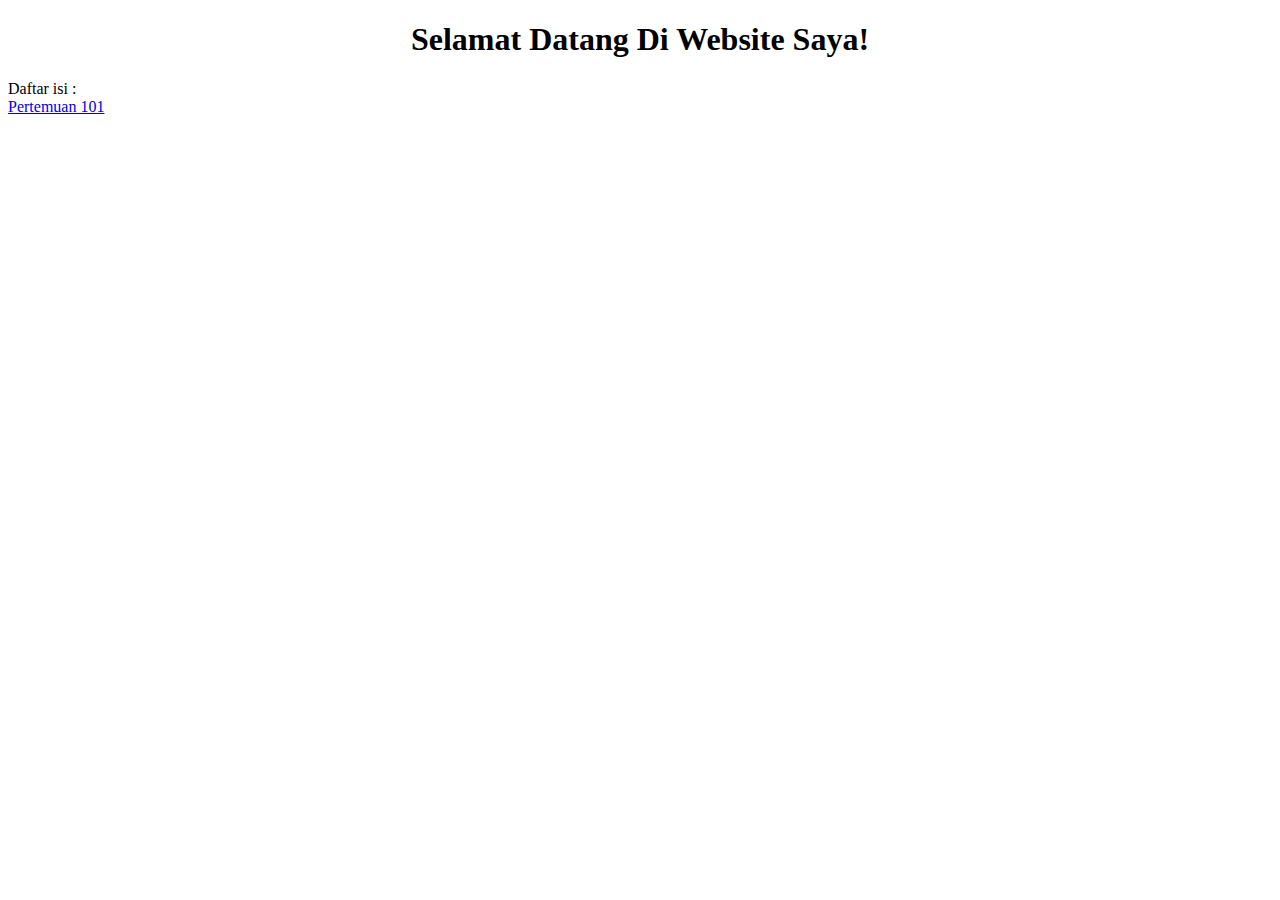
<file: index.html>
<!DOCTYPE html>
<html>
    <head>

        <title>Website SO | Beranda</title>

    </head>
    <body>

        <h1 align="center"> Selamat Datang Di Website Saya!</h1>

        Daftar isi : <br />
        <a href="pertemuan101.html">Pertemuan 101</a>

    </body>
    
</html>
</file>
